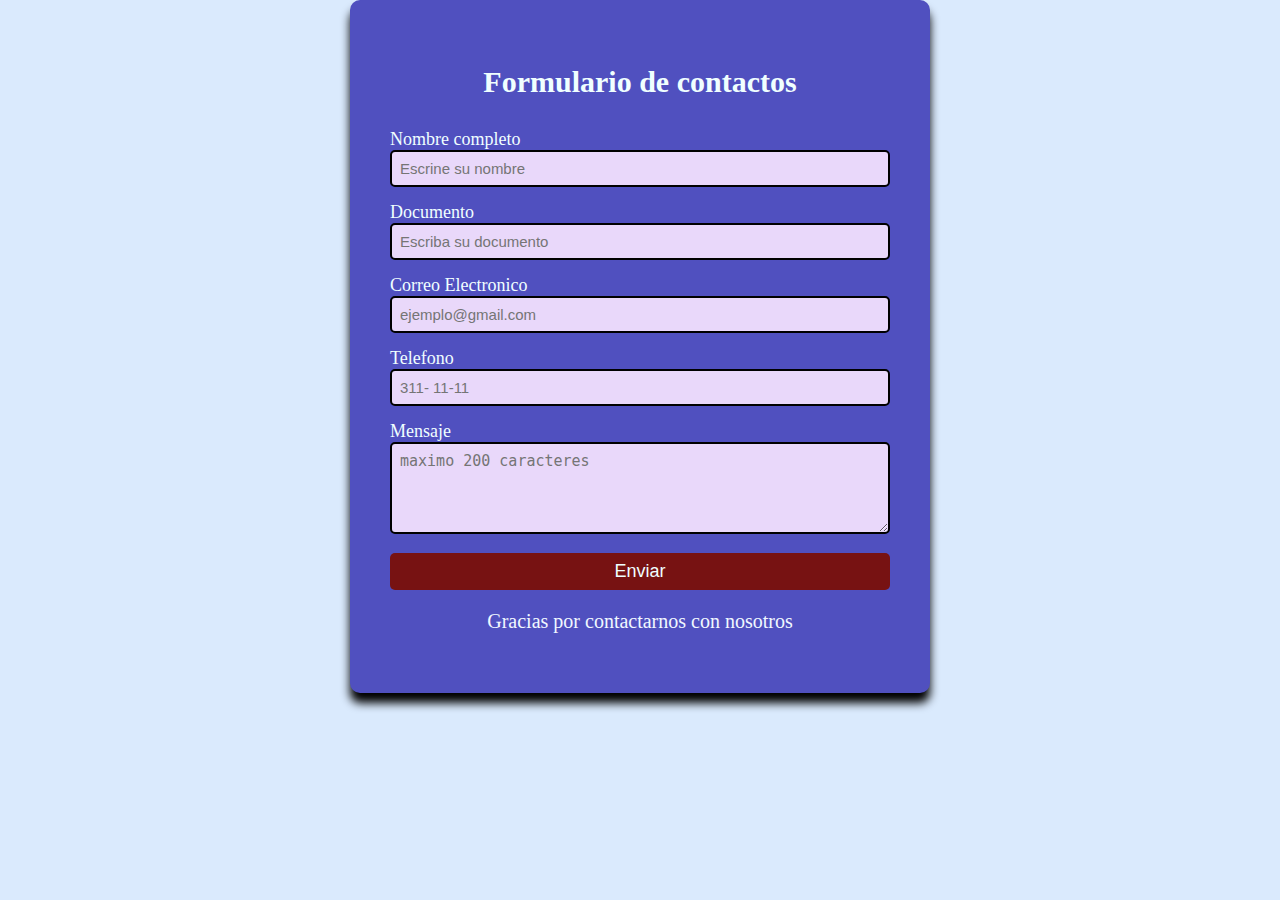
<file: formulario.html>
<!DOCTYPE html>
<html lang="en">
<head>
    <meta charset="UTF-8">
    <meta name="viewport" content="width=device-width, initial-scale=1.0">
    <link rel="stylesheet" href="formulario.css">
    <title>Formulario</title>
</head>

<body>
    <div class="form-container">
        <h2>Formulario de contactos</h2>
        
        <form action="">
            <div class="form-grup">
                <label for="">Nombre completo</label>
                <input type="text" placeholder="Escrine su nombre" required>
            </div>

            <div class="form-grup">
                <label for="">Documento</label>
                <input type="number" placeholder="Escriba su documento" required>
            </div>

            <div class="form-grup">
                <label for="">Correo Electronico</label>
                <input type="Email" placeholder="ejemplo@gmail.com" required>
            </div>

            <div class="form-grup">
                <label for="">Telefono</label>
                <input type="number" placeholder="311- 11-11" required>
            </div>

            <div class="form-grup">
                <label for="">Mensaje</label>
                <textarea rows="4" cols="10" maxlength="200" placeholder="maximo 200 caracteres" required></textarea>
            </div>

            <div class="form-grup">
                <button type="submit">Enviar</button>
            </div>

            <div class="form-footer">
                <p>Gracias por contactarnos con nosotros</p>
            </div>

        </form>

    </div>
    
</body>
</html>
</file>
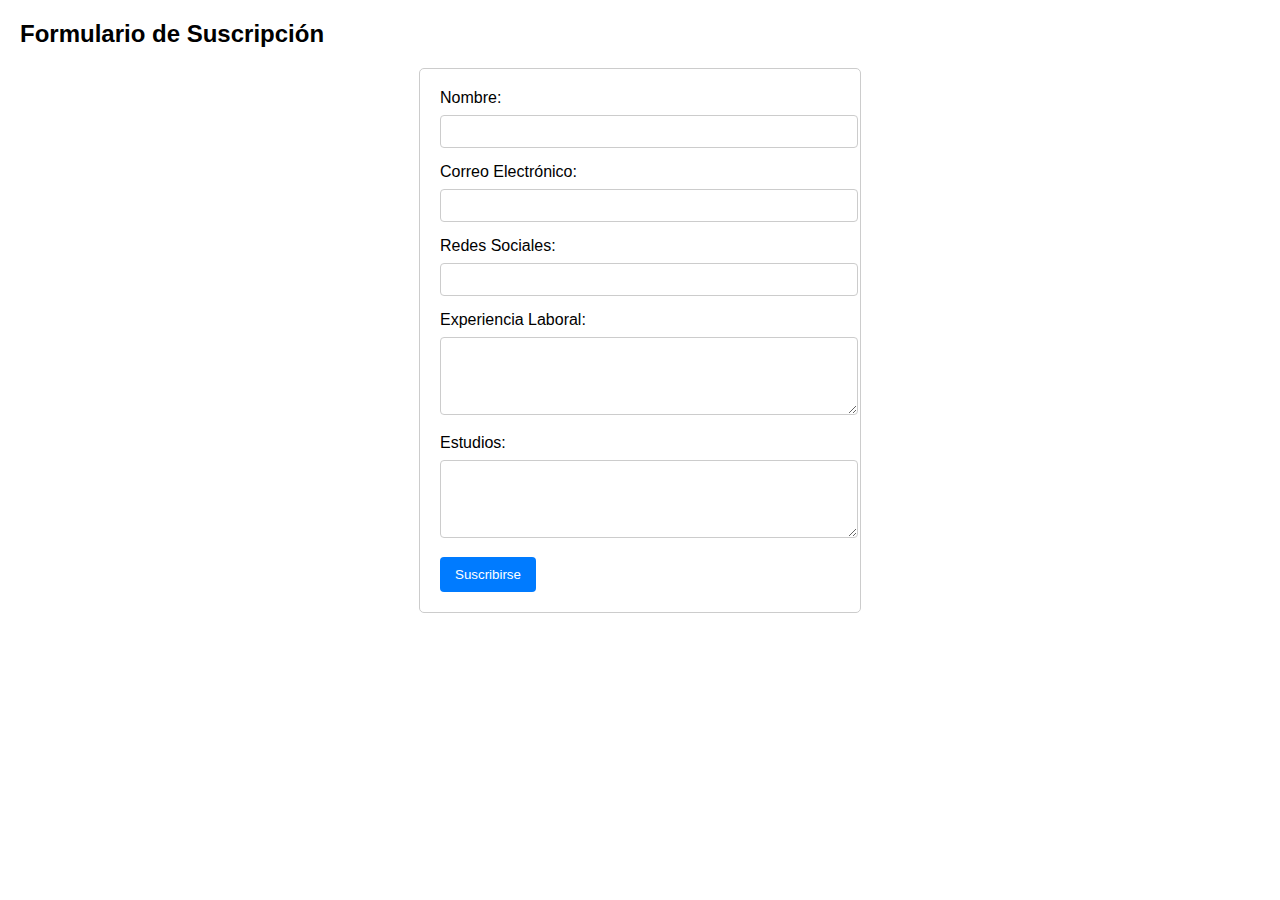
<file: Formulario2.html>
<!DOCTYPE html>
<html lang="es">
<head>
    <meta charset="UTF-8">
    <meta name="viewport" content="width=device-width, initial-scale=1.0">
    <title>Formulario de Suscripción</title>
    <style>
        body {
            font-family: Arial, sans-serif;
            margin: 20px;
        }
        form {
            max-width: 400px;
            margin: auto;
            padding: 20px;
            border: 1px solid #ccc;
            border-radius: 5px;
        }
        label {
            display: block;
            margin-bottom: 8px;
        }
        input, textarea {
            width: 100%;
            padding: 8px;
            margin-bottom: 15px;
            border: 1px solid #ccc;
            border-radius: 4px;
        }
        button {
            padding: 10px 15px;
            background-color: #007bff;
            color: white;
            border: none;
            border-radius: 4px;
            cursor: pointer;
        }
        button:hover {
            background-color: #0056b3;
        }
    </style>
</head>
<body>

<h2>Formulario de Suscripción</h2>
<form id="subscriptionForm">
    <label for="name">Nombre:</label>
    <input type="text" id="name" name="name" required>

    <label for="email">Correo Electrónico:</label>
    <input type="email" id="email" name="email" required>

    <label for="socialMedia">Redes Sociales:</label>
    <input type="text" id="socialMedia" name="socialMedia">

    <label for="experience">Experiencia Laboral:</label>
    <textarea id="experience" name="experience" rows="4"></textarea>

    <label for="education">Estudios:</label>
    <textarea id="education" name="education" rows="4"></textarea>

    <button type="submit">Suscribirse</button>
</form>

<script>
    document.getElementById('subscriptionForm').addEventListener('submit', function(event) {
        event.preventDefault(); // Evita el envío del formulario

        const name = document.getElementById('name').value;
        const email = document.getElementById('email').value;
        const socialMedia = document.getElementById('socialMedia').value;
        const experience = document.getElementById('experience').value;
        const education = document.getElementById('education').value;

        // Aquí puedes enviar los datos a un servidor o procesarlos
        console.log('Nombre:', name);
        console.log('Correo Electrónico:', email);
        console.log('Redes Sociales:', socialMedia);
        console.log('Experiencia Laboral:', experience);
        console.log('Estudios:', education);

        // Limpiar el formulario
        document.getElementById('subscriptionForm').reset();
        alert('¡Gracias por suscribirte!');
    });
</script>

</body>
</html>
</file>
<file: formulario.css>
body {
    font-family: Cambria, Cochin, Georgia, Times, 'Times New Roman', serif;
    justify-content: center;
    display: flex;
    align-items: center;
    margin: 0;
    background-color: rgb(218, 234, 253);
}

.form-container{
    width: 100%;
    max-width: 500px;
    padding: 40px;
    border-radius: 10px;
    background-color: rgb(80, 80, 191);
    box-shadow: 0 10px 10px ;
}
.form-container h2 {
    text-align: center;
    color: azure;
    margin-bottom:30px ;
    font-size: 30px;
}

.form-grup {
    margin-bottom: 15px;
}

.form-grup label {
    font-size: 18px;
    color: azure;
    margin-top: 5px;
    display: block;
}

.form-grup input,
.form-grup textarea{
    width: 100%;
    max-width: 480px;
    padding: 8px;
    border: 2px solid rgb(0, 0, 0);
    border-radius: 5px;
    font-size: 15px;
    background-color: rgb(233, 216, 250);
    transition: border-color 0,3s ease;
}
.form-grup input:focus,
.form-grup textarea:focus {
    border-color: brown;
    outline: none;
}
.form-grup button{
    width: 100%;
    padding: 8px;
    background-color:#771212;
    color: azure;
    border: none;
    border-radius: 5px;
    font-size: 18px;
    cursor: pointer;
    transition: background-color 0.5s ease;
}
.form-grup button:hover {
    background-color: rgb(36, 23, 131);
   
}
.form-footer{
    text-align: center;
    font-size: 20px;
    color: aliceblue;
    margin-top: 20px;
}
</file>
